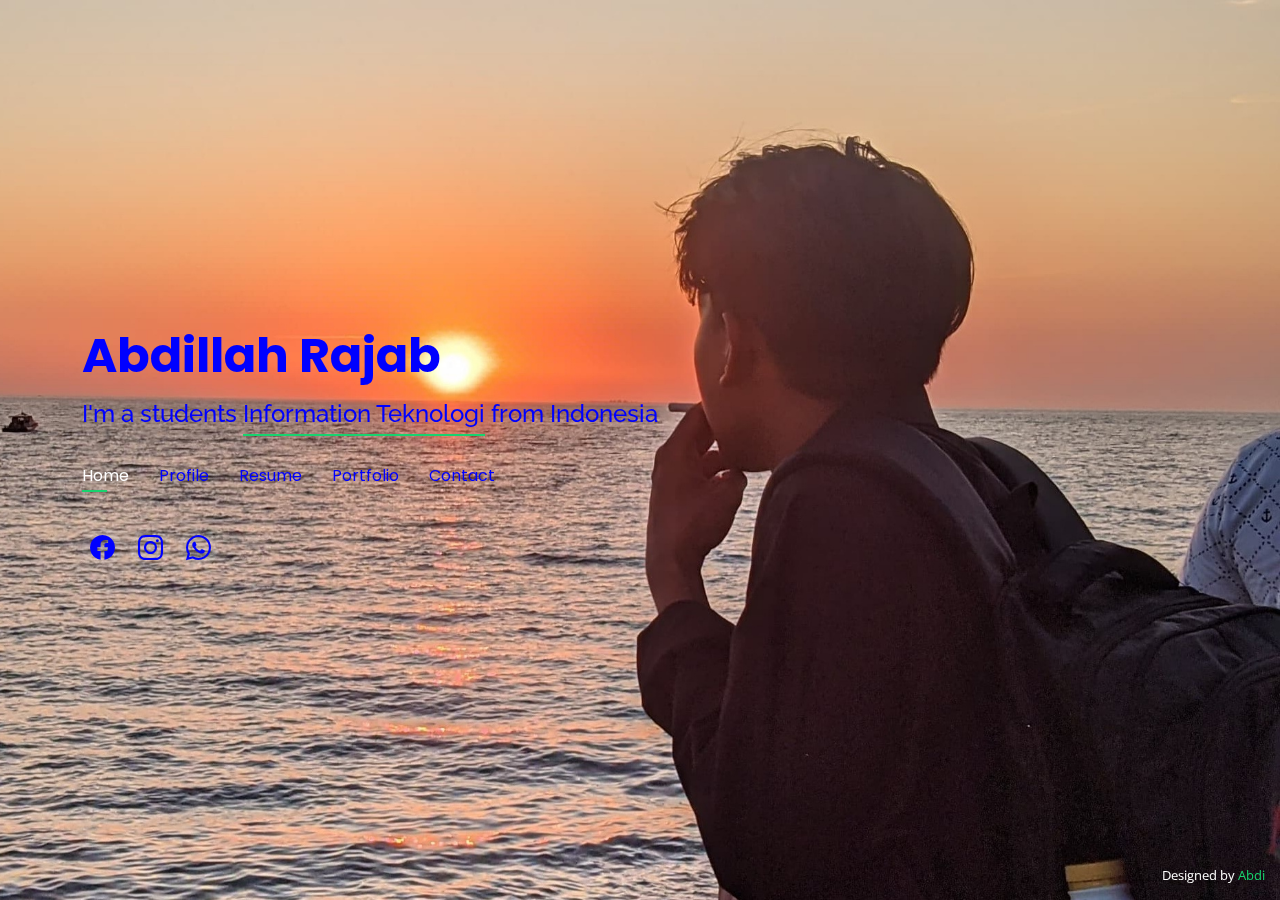
<file: index.html>
<!DOCTYPE html>
<html lang="en">

<head>
  <meta charset="utf-8">
  <meta content="width=device-width, initial-scale=1.0" name="viewport">

  <title>Abdillah Rajab</title>
  <meta content="" name="description">
  <meta content="" name="keywords">

  <!-- Favicons -->


  <!-- Google Fonts -->
  <link href="https://fonts.googleapis.com/css?family=Open+Sans:300,300i,400,400i,600,600i,700,700i|Raleway:300,300i,400,400i,500,500i,600,600i,700,700i|Poppins:300,300i,400,400i,500,500i,600,600i,700,700i" rel="stylesheet">

  <!-- Vendor CSS Files -->
  <link href="assets/vendor/bootstrap/css/bootstrap.min.css" rel="stylesheet">
  <link href="assets/vendor/bootstrap-icons/bootstrap-icons.css" rel="stylesheet">
  <link href="assets/vendor/boxicons/css/boxicons.min.css" rel="stylesheet">
  <link href="assets/vendor/glightbox/css/glightbox.min.css" rel="stylesheet">
  <link href="assets/vendor/remixicon/remixicon.css" rel="stylesheet">
  <link href="assets/vendor/swiper/swiper-bundle.min.css" rel="stylesheet">

  <!-- Template Main CSS File -->
  <link href="assets/css/style.css" rel="stylesheet">

</head>

<body>

  <!-- ======= Header ======= -->
  <header id="header">
    <div class="container">

      <h1><a href="index.html">Abdillah Rajab</a></h1>
      <h2>I'm a students <span>Information Teknologi</span> from Indonesia</h2>

      <nav id="navbar" class="navbar">
        <ul>
          <li><a class="nav-link active" href="#header">Home</a></li>
          <li><a class="nav-link" href="#about">Profile</a></li>
          <li><a class="nav-link" href="#resume">Resume</a></li>
          <li><a class="nav-link" href="#portfolio">Portfolio</a></li>
          <li><a class="nav-link" href="#contact">Contact</a></li>
        </ul>
        <i class="bi bi-list mobile-nav-toggle"></i>
      </nav><!-- .navbar -->

      <div class="social-links">
        <a href="https://www.facebook.com/samsung.realme.940" class="facebook"><i class="bi bi-facebook"></i></a>
        <a href="https://www.instagram.com/abdii_hris" class="instagram"><i class="bi bi-instagram"></i></a>
        <a href="https://wa.me/62882022921640" class="whatsapp"><i class="bi bi-whatsapp"></i></a>
      </div>

    </div>
  </header><!-- End Header -->

  <!-- ======= About Section ======= -->
  <section id="about" class="about">

    <!-- ======= About Me ======= -->
    <div class="about-me container">

      <div class="section-title">
        <h2>Profile</h2>
        <p>Abdillah Rajab</p>
      </div>

      <div class="row">
        <div class="col-lg-4" data-aos="fade-right">
          <img src="assets/img/me.jpg" class="img-fluid" alt="">
        </div>
        <div class="col-lg-8 pt-4 pt-lg-0 content" data-aos="fade-left">
          <h3>My Profile</h3>
      
          <div class="row">
            <div class="col-lg-6">
              <ul>
                <li><i class="bi bi-chevron-right"></i> <strong>Birthday:</strong> <span>30 August 2004</span></li>
                <li><i class="bi bi-chevron-right"></i> <strong>Website:</strong> <span>abdillah30.github.io</span></li>
                <li><i class="bi bi-chevron-right"></i> <strong>Phone:</strong> <span>0882022921640</span></li>
                <li><i class="bi bi-chevron-right"></i> <strong>City:</strong> <span>Indonesia,Sulawesi selatan,Pangkep</span></li>
              </ul>
            </div>
            <div class="col-lg-6">
              <ul>
                <li><i class="bi bi-chevron-right"></i> <strong>Age:</strong> <span>19</span></li>
                <li><i class="bi bi-chevron-right"></i> <strong>Education:</strong> <span>A Students</span></li>
                <li><i class="bi bi-chevron-right"></i> <strong>Email:</strong> <span>abdipkp26@gmail.com</span></li> 
              </ul>
            </div>
          </div>
          <p>
            Perkenalkan nama saya Abdillah Rajab Permana biasa dipanggil Abdi, saya berasal dari Pangkep, saya lulusan dari SMK Negeri 1 Pangkep, sekarang saya melanjutkan pendidikan saya di salah satu kampus merdeka yaitu Universitas Teknologi Akba Makassar, ini adalah tampilan website sederhana dari saya.
          </p>
          <p>
            Saya memiliki minat dan ambisi untuk menjadi seorang programer. Saya berkomitmen untuk terus belajar dan mengembangkan diri guna mencapai pencapaian-pencapaian baru dalam karier saya.
          </p>
        </div>
      </div>

    </div><!-- End About Me -->

    <!-- ======= Counts ======= -->
    

  </section><!-- End About Section -->

  <!-- ======= Resume Section ======= -->
  <section id="resume" class="resume">
    <div class="container">

      <div class="section-title">
        <h2>Resume</h2>
        <p>Check My Resume</p>
      </div>

      <div class="row">
        <div class="col-lg-6">
          <h3 class="resume-title">Rangkuman</h3>
          <div class="resume-item pb-0">
            <h4>Abdi</h4>
            <p><em>Ini adalah website sederhana yg bisa saya buat untuk mempublikasi diri saya sebagai mahasiswa dari universitas teknologi akba makassar.</em></p>
            <p>
            <ul>
              <li>Makassar,Indonesia</li>
              
              <li>unitama.ac.id</li>
            </ul>
            </p>
          </div>

          <h3 class="resume-title">Pendidikan</h3>
          <div class="resume-item">
            <h4>Desaigner</h4>
            <h5>2022 - 2023</h5>
            <p><em>Coreldraw, Canva, Photoshop</em></p>
            <p>Membuat sebuah karya dalam ilmu dibidang desain tidaklah mudah bagi seseorang yg tidak mempunyai keinginan yg tinggi dan mengenal hal hal baru</p>
          </div>
        </div>
        
        </div>
      </div>

    </div>
  </section><!-- End Resume Section -->

  <!-- ======= Portfolio Section ======= -->
  <section id="portfolio" class="portfolio">
    <div class="container">

      <div class="section-title">
        <h2>Portfolio</h2>
        <p>My Picture</p>
      </div>

      <div class="row">
        <div class="col-lg-12 d-flex justify-content-center">
          <ul id="portfolio-flters">
            <li data-filter="*" class="filter-active">All</li>
            <li data-filter=".filter-app">Coreldraw</li>
            <li data-filter=".filter-web">Canva</li>
	          <li data-filter=".filter-card">Photoshop</li>
          </ul>
        </div>
      </div>

      <div class="row portfolio-container">

        <div class="col-lg-4 col-md-6 portfolio-item filter-app">
          <div class="portfolio-wrap">
            <img src="assets/img/Desain/image (1).jpg" class="img-fluid" alt="">
            <div class="portfolio-info">
              <h4>Coreldraw 1</h4>
              <p>Coreldraw</p>
              <div class="portfolio-links">
                <a href="assets/img/Desain/image (1).jpg" data-gallery="portfolioGallery" class="portfolio-lightbox" title="App 1"><i class="bx bx-plus"></i></a>
                
              </div>
            </div>
          </div>
        </div>

        <div class="col-lg-4 col-md-6 portfolio-item filter-web">
          <div class="portfolio-wrap">
            <img src="assets/img/Desain/image (2).jpg" class="img-fluid" alt="">
            <div class="portfolio-info">
              <h4>Canva 1</h4>
              <p>Canva</p>
              <div class="portfolio-links">
                <a href="assets/img/Desain/image (2).jpg" data-gallery="portfolioGallery" class="portfolio-lightbox" title="Web 3"><i class="bx bx-plus"></i></a>
                
              </div>
            </div>
          </div>
        </div>

        <div class="col-lg-4 col-md-6 portfolio-item filter-app">
          <div class="portfolio-wrap">
            <img src="assets/img/Desain/image (3).jpg" class="img-fluid" alt="">
            <div class="portfolio-info">
              <h4>Coreldraw 2</h4>
              <p>Coreldraw</p>
              <div class="portfolio-links">
                <a href="assets/img/Desain/image (3).jpg" data-gallery="portfolioGallery" class="portfolio-lightbox" title="App 2"><i class="bx bx-plus"></i></a>
                
              </div>
            </div>
          </div>
        </div>

        <div class="col-lg-4 col-md-6 portfolio-item filter-card">
          <div class="portfolio-wrap">
            <img src="assets/img/Desain/image (4).jpg" class="img-fluid" alt="">
            <div class="portfolio-info">
              <h4>Photoshop 1</h4>
              <p>Photoshop</p>
              <div class="portfolio-links">
                <a href="assets/img/Desain/image (4).jpg" data-gallery="portfolioGallery" class="portfolio-lightbox" title="Card 2"><i class="bx bx-plus"></i></a>
                
              </div>
            </div>
          </div>
        </div>

        <div class="col-lg-4 col-md-6 portfolio-item filter-web">
          <div class="portfolio-wrap">
            <img src="assets/img/Desain/image (5).jpg" class="img-fluid" alt="">
            <div class="portfolio-info">
              <h4>Canva 2</h4>
              <p>Canva</p>
              <div class="portfolio-links">
                <a href="assets/img/Desain/image (5).jpg" data-gallery="portfolioGallery" class="portfolio-lightbox" title="Web 2"><i class="bx bx-plus"></i></a>
                
              </div>
            </div>
          </div>
        </div>

        <div class="col-lg-4 col-md-6 portfolio-item filter-app">
          <div class="portfolio-wrap">
            <img src="assets/img/Desain/image (6).jpg" class="img-fluid" alt="">
            <div class="portfolio-info">
              <h4>Coreldraw 3</h4>
              <p>Coreldraw</p>
              <div class="portfolio-links">
                <a href="assets/img/Desain/image (6).jpg" data-gallery="portfolioGallery" class="portfolio-lightbox" title="App 3"><i class="bx bx-plus"></i></a>
              
              </div>
            </div>
          </div>
        </div>

        <div class="col-lg-4 col-md-6 portfolio-item filter-card">
          <div class="portfolio-wrap">
            <img src="assets/img/Desain/image (7).jpg" class="img-fluid" alt="">
            <div class="portfolio-info">
              <h4>Photoshop 2</h4>
              <p>Photoshop</p>
              <div class="portfolio-links">
                <a href="assets/img/Desain/image (7).jpg" data-gallery="portfolioGallery" class="portfolio-lightbox" title="Card 1"><i class="bx bx-plus"></i></a>
                
              </div>
            </div>
          </div>
        </div>

        <div class="col-lg-4 col-md-6 portfolio-item filter-card">
          <div class="portfolio-wrap">
            <img src="assets/img/Desain/image (8).jpg" class="img-fluid" alt="">
            <div class="portfolio-info">
              <h4>Photoshop 3</h4>
              <p>Photoshop</p>
              <div class="portfolio-links">
                <a href="assets/img/Desain/image (8).jpg" data-gallery="portfolioGallery" class="portfolio-lightbox" title="Card 3"><i class="bx bx-plus"></i></a>
                
              </div>
            </div>
          </div>
        </div>

        <div class="col-lg-4 col-md-6 portfolio-item filter-web">
          <div class="portfolio-wrap">
            <img src="assets/img/Desain/image (9).jpg" class="img-fluid" alt="">
            <div class="portfolio-info">
              <h4>Canva 3</h4>
              <p>Canva</p>
              <div class="portfolio-links">
                <a href="assets/img/Desain/image (9).jpg" data-gallery="portfolioGallery" class="portfolio-lightbox" title="Web 3"><i class="bx bx-plus"></i></a>
                
              </div>
            </div>
          </div>
        </div>

      </div>

    </div>
  </section><!-- End Portfolio Section -->

  <!-- ======= Contact Section ======= -->
  <section id="contact" class="contact">
    <div class="container">

      <div class="section-title">
        <h2>Contact</h2>
        <p>Kontak saya</p>
      </div>

      <div class="row mt-2">

        <div class="col-md-6 d-flex align-items-stretch">
          <div class="info-box">
            <i class="bx bx-map"></i>
            <h3>Alamat saya</h3>
            <p>Pangkep,Makassar,Indonesia</p>
          </div>
        </div>

        <div class="col-md-6 mt-4 mt-md-0 d-flex align-items-stretch">
          <div class="info-box">
            <i class="bx bx-share-alt"></i>
            <h3>Sosial media</h3>
            <div class="social-links">
              <a href="https://www.facebook.com/samsung.realme.940" class="facebook"><i class="bi bi-facebook"></i></a>
              <a href="https://www.instagram.com/abdii_hris" class="instagram"><i class="bi bi-instagram"></i></a>
              <a href="https://wa.me/62882022921640" class="whatsapp"><i class="bi bi-whatsapp"></i></a>
            </div>
          </div>
        </div>

        <div class="col-md-6 mt-4 d-flex align-items-stretch">
          <div class="info-box">
            <i class="bx bx-envelope"></i>
            <h3>Email saya</h3>
            <p>abdipkp26@gmail.com</p>
          </div>
        </div>
        <div class="col-md-6 mt-4 d-flex align-items-stretch">
          <div class="info-box">
            <i class="bx bx-phone-call"></i>
            <h3>Telepon saya</h3>
            <p>0882022921640</p>
          </div>
        </div>
      </div>

      <form action="forms/contact.php" method="post" role="form" class="php-email-form mt-4">
        <div class="row">
          <div class="col-md-6 form-group">
            <input type="text" name="name" class="form-control" id="name" placeholder="Your Name" required>
          </div>
          <div class="col-md-6 form-group mt-3 mt-md-0">
            <input type="email" class="form-control" name="email" id="email" placeholder="Your Email" required>
          </div>
        </div>
        <div class="form-group mt-3">
          <input type="text" class="form-control" name="subject" id="subject" placeholder="Subject" required>
        </div>
        <div class="form-group mt-3">
          <textarea class="form-control" name="message" rows="5" placeholder="Message" required></textarea>
        </div>
        <div class="my-3">
          <div class="loading">Loading</div>
          <div class="error-message"></div>
          <div class="sent-message">Your message has been sent. Thank you!</div>
        </div>
        <div class="text-center"><button type="submit">Send Message</button></div>
      </form>

    </div>
  </section><!-- End Contact Section -->

  <div class="credits">
    Designed by <a href="https://www.instagram.com/abdii_hris">Abdi</a>
  </div>

  <!-- Vendor JS Files -->
  <script src="assets/vendor/purecounter/purecounter_vanilla.js"></script>
  <script src="assets/vendor/bootstrap/js/bootstrap.bundle.min.js"></script>
  <script src="assets/vendor/glightbox/js/glightbox.min.js"></script>
  <script src="assets/vendor/isotope-layout/isotope.pkgd.min.js"></script>
  <script src="assets/vendor/swiper/swiper-bundle.min.js"></script>
  <script src="assets/vendor/waypoints/noframework.waypoints.js"></script>
  <script src="assets/vendor/php-email-form/validate.js"></script>

  <!-- Template Main JS File -->
  <script src="assets/js/main.js"></script>

</body>

</html>
</file>
<file: assets/css/style.css>
/**
* Template Name: Personal
* Updated: Jan 09 2024 with Bootstrap v5.3.2
* Template URL: https://bootstrapmade.com/personal-free-resume-bootstrap-template/
* Author: BootstrapMade.com
* License: https://bootstrapmade.com/license/
*/

/*--------------------------------------------------------------
# General
--------------------------------------------------------------*/
body {
  font-family: "Open Sans", sans-serif;
  background-color: #040404;
  color: #fff;
  position: relative;
  background: transparent;
}

body::before {
  content: "";
  position: fixed;
  background: #040404 url("../img/bg6.jpg") top right no-repeat;
  background-size: cover;
  left: 0;
  right: 0;
  top: 0;
  height: 100vh;
  z-index: -1;
}

@media (min-width: 1024px) {
  body::before {
    background-attachment: fixed;
  }
}

a {
  color: #18d26e;
  text-decoration: none;
}

a:hover {
  color: #35e888;
  text-decoration: none;
}

h1,
h2,
h3,
h4,
h5,
h6 {
  font-family: "Raleway", sans-serif;
}

/*--------------------------------------------------------------
# Header
--------------------------------------------------------------*/
#header {
  transition: ease-in-out 0.3s;
  position: relative;
  height: 100vh;
  display: flex;
  align-items: center;
  z-index: 997;
  overflow-y: auto;
}

#header * {
  transition: ease-in-out 0.3s;
}

#header h1 {
  font-size: 48px;
  margin: 0;
  padding: 0;
  line-height: 1;
  font-weight: 700;
  font-family: "Poppins", sans-serif;
}

#header h1 a,
#header h1 a:hover {
  color: blue;
  line-height: 1;
  display: inline-block;
}

#header h2 {
  font-size: 24px;
  margin-top: 20px;
  color: blue;
}

#header h2 span {
  color: blue;
  border-bottom: 2px solid #18d26e;
  padding-bottom: 6px;
}

#header img {
  padding: 0;
  margin: 0;
}

#header .social-links {
  margin-top: 40px;
  display: flex;
}

#header .social-links a {
  font-size: 25px;
  display: flex;
  justify-content: center;
  align-items: center;
  background: rgba(255, 255, 255, 0.1);
  color: blue;
  line-height: 1;
  margin-right: 8px;
  border-radius: 50%;
  width: 40px;
  height: 40px;
}

#header .social-links a:hover {
  background: #18d26e;
}

@media (max-width: 992px) {
  #header h1 {
    font-size: 36px;
  }

  #header h2 {
    font-size: 20px;
    line-height: 30px;
  }

  #header .social-links {
    margin-top: 15px;
  }

  #header .container {
    display: flex;
    flex-direction: column;
    align-items: center;
  }
}

/* Header Top */
#header.header-top {
  height: 80px;
  position: fixed;
  left: 0;
  top: 0;
  right: 0;
  background: rgba(0, 0, 0, 0.9);
}

#header.header-top .social-links,
#header.header-top h2 {
  display: none;
}

#header.header-top h1 {
  margin-right: auto;
  font-size: 36px;
}

#header.header-top img {
  max-height: 60px;
  margin-right: 20px !important;
}

#header.header-top .container {
  display: flex;
  align-items: center;
}

#header.header-top .navbar {
  margin: 0;
}

@media (max-width: 768px) {
  #header.header-top {
    height: 60px;
  }

  #header.header-top h1 {
    font-size: 26px;
  }
}

/*--------------------------------------------------------------
# Navigation Menu
--------------------------------------------------------------*/
/**
* Desktop Navigation 
*/
.navbar {
  padding: 0;
  margin-top: 35px;
}

.navbar ul {
  margin: 0;
  padding: 0;
  display: flex;
  list-style: none;
  align-items: center;
}

.navbar li {
  position: relative;
}

.navbar li+li {
  margin-left: 30px;
}

.navbar a,
.navbar a:focus {
  display: flex;
  align-items: center;
  justify-content: space-between;
  padding: 0;
  font-family: "Poppins", sans-serif;
  font-size: 16px;
  font-weight: 400;
  color: blue;
  /* color: rgba(255, 255, 255, 0.7); */
  white-space: nowrap;
  transition: 0.3s;
}

.navbar a i,
.navbar a:focus i {
  font-size: 12px;
  line-height: 0;
  margin-left: 5px;
}

.navbar a:before {
  content: "";
  position: absolute;
  width: 0;
  height: 2px;
  bottom: -4px;
  left: 0;
  background-color: #18d26e;
  visibility: hidden;
  width: 0px;
  transition: all 0.3s ease-in-out 0s;
}

.navbar a:hover:before,
.navbar li:hover>a:before,
.navbar .active:before {
  visibility: visible;
  width: 25px;
}

.navbar a:hover,
.navbar .active,
.navbar .active:focus,
.navbar li:hover>a {
  color: #fff;
}

/**
* Mobile Navigation 
*/
.mobile-nav-toggle {
  color: #fff;
  font-size: 28px;
  cursor: pointer;
  display: none;
  line-height: 0;
  transition: 0.5s;
  position: fixed;
  right: 15px;
  top: 15px;
}

@media (max-width: 991px) {
  .mobile-nav-toggle {
    display: block;
  }

  .navbar ul {
    display: none;
  }
}

.navbar-mobile {
  position: fixed;
  overflow: hidden;
  top: 0;
  right: 0;
  left: 0;
  bottom: 0;
  background: rgba(0, 0, 0, 0.9);
  transition: 0.3s;
  z-index: 999;
  margin-top: 0;
}

.navbar-mobile .mobile-nav-toggle {
  position: absolute;
  top: 15px;
  right: 15px;
}

.navbar-mobile ul {
  display: block;
  position: absolute;
  top: 55px;
  right: 15px;
  bottom: 45px;
  left: 15px;
  padding: 10px 0;
  overflow-y: auto;
  transition: 0.3s;
  border: 2px solid rgba(255, 255, 255, 0.2);
}

.navbar-mobile li {
  padding: 12px 20px;
}

.navbar-mobile li+li {
  margin: 0;
}

.navbar-mobile a,
.navbar-mobile a:focus {
  font-size: 16px;
  position: relative;
}

/*--------------------------------------------------------------
# Sections General
--------------------------------------------------------------*/
section {
  overflow: hidden;
  position: absolute;
  width: 100%;
  top: 140px;
  bottom: 100%;
  opacity: 0;
  transition: ease-in-out 0.4s;
  z-index: 2;
}

section.section-show {
  top: 100px;
  bottom: auto;
  opacity: 1;
  padding-bottom: 45px;
}

section .container {
  background: rgba(0, 0, 0, 0.9);
  padding: 30px;
}

@media (max-width: 768px) {
  section {
    top: 120px;
  }

  section.section-show {
    top: 80px;
  }
}

.section-title h2 {
  font-size: 14px;
  font-weight: 500;
  padding: 0;
  line-height: 1px;
  margin: 0 0 20px 0;
  letter-spacing: 2px;
  text-transform: uppercase;
  color: #aaaaaa;
  font-family: "Poppins", sans-serif;
}

.section-title h2::after {
  content: "";
  width: 120px;
  height: 1px;
  display: inline-block;
  background: #4ceb95;
  margin: 4px 10px;
}

.section-title p {
  margin: 0;
  margin: -15px 0 15px 0;
  font-size: 36px;
  font-weight: 700;
  text-transform: uppercase;
  font-family: "Poppins", sans-serif;
  color: #fff;
}

/*--------------------------------------------------------------
# About
--------------------------------------------------------------*/
.about-me .content h3 {
  font-weight: 700;
  font-size: 26px;
  color: #18d26e;
}

.about-me .content ul {
  list-style: none;
  padding: 0;
}

.about-me .content ul li {
  margin-bottom: 20px;
  display: flex;
  align-items: center;
}

.about-me .content ul strong {
  margin-right: 10px;
}

.about-me .content ul i {
  font-size: 16px;
  margin-right: 5px;
  color: #18d26e;
  line-height: 0;
}

.about-me .content p:last-child {
  margin-bottom: 0;
}

/*--------------------------------------------------------------
# Counts
--------------------------------------------------------------*/
.counts {
  padding: 70px 0 60px;
}

.counts .count-box {
  padding: 30px 30px 25px 30px;
  width: 100%;
  position: relative;
  text-align: center;
  background: rgba(255, 255, 255, 0.08);
}

.counts .count-box i {
  position: absolute;
  top: -25px;
  left: 50%;
  transform: translateX(-50%);
  font-size: 24px;
  background: rgba(255, 255, 255, 0.1);
  padding: 12px;
  color: #18d26e;
  border-radius: 50px;
  line-height: 0;
}

.counts .count-box span {
  font-size: 36px;
  display: block;
  font-weight: 600;
  color: #fff;
}

.counts .count-box p {
  padding: 0;
  margin: 0;
  font-family: "Raleway", sans-serif;
  font-size: 14px;
}

/*--------------------------------------------------------------
# Skills
--------------------------------------------------------------*/
.skills .progress {
  height: 60px;
  display: block;
  background: none;
  border-radius: 0;
}

.skills .progress .skill {
  padding: 10px 0;
  margin: 0;
  text-transform: uppercase;
  display: block;
  font-weight: 600;
  font-family: "Poppins", sans-serif;
  color: #fff;
}

.skills .progress .skill .val {
  float: right;
  font-style: normal;
}

.skills .progress-bar-wrap {
  background: rgba(255, 255, 255, 0.2);
}

.skills .progress-bar {
  width: 1px;
  height: 10px;
  transition: 0.9s;
  background-color: #18d26e;
}

/*--------------------------------------------------------------
# Interests
--------------------------------------------------------------*/
.interests .icon-box {
  display: flex;
  align-items: center;
  padding: 20px;
  background: rgba(255, 255, 255, 0.08);
  transition: ease-in-out 0.3s;
}

.interests .icon-box i {
  font-size: 32px;
  padding-right: 10px;
  line-height: 1;
}

.interests .icon-box h3 {
  font-weight: 700;
  margin: 0;
  padding: 0;
  line-height: 1;
  font-size: 16px;
  color: #fff;
}

.interests .icon-box:hover {
  background: rgba(255, 255, 255, 0.12);
}

/*--------------------------------------------------------------
# Testimonials
--------------------------------------------------------------*/
.testimonials .testimonials-carousel,
.testimonials .testimonials-slider {
  overflow: hidden;
}

.testimonials .testimonial-item {
  box-sizing: content-box;
  min-height: 320px;
}

.testimonials .testimonial-item .testimonial-img {
  width: 90px;
  border-radius: 50%;
  margin: -40px 0 0 40px;
  position: relative;
  z-index: 2;
  border: 6px solid rgba(255, 255, 255, 0.12);
}

.testimonials .testimonial-item h3 {
  font-size: 18px;
  font-weight: bold;
  margin: 10px 0 5px 45px;
  color: #fff;
}

.testimonials .testimonial-item h4 {
  font-size: 14px;
  color: #999;
  margin: 0 0 0 45px;
}

.testimonials .testimonial-item .quote-icon-left,
.testimonials .testimonial-item .quote-icon-right {
  color: rgba(255, 255, 255, 0.25);
  font-size: 26px;
}

.testimonials .testimonial-item .quote-icon-left {
  display: inline-block;
  left: -5px;
  position: relative;
}

.testimonials .testimonial-item .quote-icon-right {
  display: inline-block;
  right: -5px;
  position: relative;
  top: 10px;
}

.testimonials .testimonial-item p {
  font-style: italic;
  margin: 0 15px 0 15px;
  padding: 20px 20px 60px 20px;
  background: rgba(255, 255, 255, 0.1);
  position: relative;
  border-radius: 6px;
  position: relative;
  z-index: 1;
}

.testimonials .swiper-pagination {
  margin-top: 20px;
  position: relative;
}

.testimonials .swiper-pagination .swiper-pagination-bullet {
  width: 12px;
  height: 12px;
  opacity: 1;
  background-color: rgba(255, 255, 255, 0.3);
}

.testimonials .swiper-pagination .swiper-pagination-bullet-active {
  background-color: #18d26e;
}

/*--------------------------------------------------------------
# Resume
--------------------------------------------------------------*/
.resume .resume-title {
  font-size: 26px;
  font-weight: 700;
  margin-top: 20px;
  margin-bottom: 20px;
  color: #fff;
}

.resume .resume-item {
  padding: 0 0 20px 20px;
  margin-top: -2px;
  border-left: 2px solid rgba(255, 255, 255, 0.2);
  position: relative;
}

.resume .resume-item h4 {
  line-height: 18px;
  font-size: 18px;
  font-weight: 600;
  text-transform: uppercase;
  font-family: "Poppins", sans-serif;
  color: #18d26e;
  margin-bottom: 10px;
}

.resume .resume-item h5 {
  font-size: 16px;
  background: rgba(255, 255, 255, 0.15);
  padding: 5px 15px;
  display: inline-block;
  font-weight: 600;
  margin-bottom: 10px;
}

.resume .resume-item ul {
  padding-left: 20px;
}

.resume .resume-item ul li {
  padding-bottom: 10px;
}

.resume .resume-item:last-child {
  padding-bottom: 0;
}

.resume .resume-item::before {
  content: "";
  position: absolute;
  width: 16px;
  height: 16px;
  border-radius: 50px;
  left: -9px;
  top: 0;
  background: #18d26e;
  border: 2px solid #18d26e;
}

/*--------------------------------------------------------------
# Services
--------------------------------------------------------------*/
.services .icon-box {
  text-align: center;
  background: rgba(204, 204, 204, 0.1);
  padding: 80px 20px;
  transition: all ease-in-out 0.3s;
}

.services .icon-box .icon {
  margin: 0 auto;
  width: 64px;
  height: 64px;
  background: #18d26e;
  border-radius: 5px;
  transition: all 0.3s ease-out 0s;
  display: flex;
  align-items: center;
  justify-content: center;
  margin-bottom: 20px;
  transform-style: preserve-3d;
}

.services .icon-box .icon i {
  color: #fff;
  font-size: 28px;
}

.services .icon-box .icon::before {
  position: absolute;
  content: "";
  left: -8px;
  top: -8px;
  height: 100%;
  width: 100%;
  background: rgba(255, 255, 255, 0.15);
  border-radius: 5px;
  transition: all 0.3s ease-out 0s;
  transform: translateZ(-1px);
}

.services .icon-box h4 {
  font-weight: 700;
  margin-bottom: 15px;
  font-size: 24px;
}

.services .icon-box h4 a {
  color: #fff;
}

.services .icon-box p {
  line-height: 24px;
  font-size: 14px;
  margin-bottom: 0;
}

.services .icon-box:hover {
  background: #18d26e;
  border-color: #18d26e;
}

.services .icon-box:hover .icon {
  background: #fff;
}

.services .icon-box:hover .icon i {
  color: #18d26e;
}

.services .icon-box:hover .icon::before {
  background: #35e888;
}

.services .icon-box:hover h4 a,
.services .icon-box:hover p {
  color: #fff;
}

/*--------------------------------------------------------------
# Portfolio
--------------------------------------------------------------*/
.portfolio .portfolio-item {
  margin-bottom: 30px;
}

.portfolio #portfolio-flters {
  padding: 0;
  margin: 0 auto 15px auto;
  list-style: none;
  text-align: center;
  border-radius: 50px;
  padding: 2px 15px;
}

.portfolio #portfolio-flters li {
  cursor: pointer;
  display: inline-block;
  padding: 8px 16px 10px 16px;
  font-size: 14px;
  font-weight: 600;
  line-height: 1;
  text-transform: uppercase;
  color: #fff;
  background: rgba(255, 255, 255, 0.1);
  margin: 0 3px 10px 3px;
  transition: all 0.3s ease-in-out;
  border-radius: 4px;
}

.portfolio #portfolio-flters li:hover,
.portfolio #portfolio-flters li.filter-active {
  background: #18d26e;
}

.portfolio #portfolio-flters li:last-child {
  margin-right: 0;
}

.portfolio .portfolio-wrap {
  transition: 0.3s;
  position: relative;
  overflow: hidden;
  z-index: 1;
  background: rgba(0, 0, 0, 0.6);
}

.portfolio .portfolio-wrap::before {
  content: "";
  background: rgba(0, 0, 0, 0.6);
  position: absolute;
  left: 30px;
  right: 30px;
  top: 30px;
  bottom: 30px;
  transition: all ease-in-out 0.3s;
  z-index: 2;
  opacity: 0;
}

.portfolio .portfolio-wrap .portfolio-info {
  opacity: 0;
  position: absolute;
  top: 0;
  left: 0;
  right: 0;
  bottom: 0;
  text-align: center;
  z-index: 3;
  transition: all ease-in-out 0.3s;
  display: flex;
  flex-direction: column;
  justify-content: center;
  align-items: center;
}

.portfolio .portfolio-wrap .portfolio-info::before {
  display: block;
  content: "";
  width: 48px;
  height: 48px;
  position: absolute;
  top: 35px;
  left: 35px;
  border-top: 3px solid #fff;
  border-left: 3px solid #fff;
  transition: all 0.5s ease 0s;
  z-index: 9994;
}

.portfolio .portfolio-wrap .portfolio-info::after {
  display: block;
  content: "";
  width: 48px;
  height: 48px;
  position: absolute;
  bottom: 35px;
  right: 35px;
  border-bottom: 3px solid #fff;
  border-right: 3px solid #fff;
  transition: all 0.5s ease 0s;
  z-index: 9994;
}

.portfolio .portfolio-wrap .portfolio-info h4 {
  font-size: 20px;
  color: #fff;
  font-weight: 600;
}

.portfolio .portfolio-wrap .portfolio-info p {
  color: #ffffff;
  font-size: 14px;
  text-transform: uppercase;
  padding: 0;
  margin: 0;
}

.portfolio .portfolio-wrap .portfolio-links {
  text-align: center;
  z-index: 4;
}

.portfolio .portfolio-wrap .portfolio-links a {
  color: #fff;
  margin: 0 2px;
  font-size: 28px;
  display: inline-block;
  transition: 0.3s;
}

.portfolio .portfolio-wrap .portfolio-links a:hover {
  color: #63eda3;
}

.portfolio .portfolio-wrap:hover::before {
  top: 0;
  left: 0;
  right: 0;
  bottom: 0;
  opacity: 1;
}

.portfolio .portfolio-wrap:hover .portfolio-info {
  opacity: 1;
}

.portfolio .portfolio-wrap:hover .portfolio-info::before {
  top: 15px;
  left: 15px;
}

.portfolio .portfolio-wrap:hover .portfolio-info::after {
  bottom: 15px;
  right: 15px;
}

/*--------------------------------------------------------------
# Portfolio Details
--------------------------------------------------------------*/
.portfolio-details {
  padding-top: 40px;
  background: rgba(0, 0, 0, 0.8);
  position: fixed;
  left: 0;
  right: 0;
  top: 0;
  bottom: 0;
  overflow-y: auto;
}

.portfolio-details .container {
  padding-top: 20px;
  padding-bottom: 40px;
}

.portfolio-details .portfolio-title {
  font-size: 26px;
  font-weight: 700;
  margin-bottom: 20px;
}

.portfolio-details .portfolio-info {
  padding-top: 45px;
}

.portfolio-details .portfolio-info h3 {
  font-size: 22px;
  font-weight: 400;
  margin-bottom: 20px;
}

.portfolio-details .portfolio-info ul {
  list-style: none;
  padding: 0;
  font-size: 15px;
}

.portfolio-details .portfolio-info ul li+li {
  margin-top: 10px;
}

.portfolio-details .portfolio-info p {
  font-size: 15px;
  padding: 15px 0 0 0;
}

@media (max-width: 992px) {
  .portfolio-details .portfolio-info {
    padding-top: 20px;
  }
}

.portfolio-details .swiper-pagination {
  margin-top: 20px;
  position: relative;
}

.portfolio-details .swiper-pagination .swiper-pagination-bullet {
  width: 12px;
  height: 12px;
  opacity: 1;
  background-color: rgba(255, 255, 255, 0.3);
}

.portfolio-details .swiper-pagination .swiper-pagination-bullet-active {
  background-color: #18d26e;
}

/*--------------------------------------------------------------
# Contact
--------------------------------------------------------------*/
.contact .info-box {
  color: #444444;
  padding: 20px;
  width: 100%;
  background: rgba(255, 255, 255, 0.08);
}

.contact .info-box i.bx {
  font-size: 24px;
  color: #18d26e;
  border-radius: 50%;
  padding: 14px;
  float: left;
  background: rgba(255, 255, 255, 0.1);
}

.contact .info-box h3 {
  font-size: 20px;
  color: rgba(255, 255, 255, 0.5);
  font-weight: 700;
  margin: 10px 0 8px 68px;
}

.contact .info-box p {
  padding: 0;
  color: #fff;
  line-height: 24px;
  font-size: 14px;
  margin: 0 0 0 68px;
}

.contact .info-box .social-links {
  margin: 5px 0 0 68px;
  display: flex;
}

.contact .info-box .social-links a {
  font-size: 18px;
  display: inline-block;
  color: #fff;
  line-height: 1;
  margin-right: 12px;
  transition: 0.3s;
}

.contact .info-box .social-links a:hover {
  color: #18d26e;
}

.contact .php-email-form {
  padding: 30px;
  background: rgba(255, 255, 255, 0.08);
}

.contact .php-email-form .error-message {
  display: none;
  background: rgba(255, 255, 255, 0.08);
  background: #ed3c0d;
  text-align: left;
  padding: 15px;
  font-weight: 600;
}

.contact .php-email-form .error-message br+br {
  margin-top: 25px;
}

.contact .php-email-form .sent-message {
  display: none;
  background: rgba(255, 255, 255, 0.08);
  background: #18d26e;
  text-align: center;
  padding: 15px;
  font-weight: 600;
}

.contact .php-email-form .loading {
  display: none;
  background: rgba(255, 255, 255, 0.08);
  text-align: center;
  padding: 15px;
}

.contact .php-email-form .loading:before {
  content: "";
  display: inline-block;
  border-radius: 50%;
  width: 24px;
  height: 24px;
  margin: 0 10px -6px 0;
  border: 3px solid #18d26e;
  border-top-color: #eee;
  animation: animate-loading 1s linear infinite;
}

.contact .php-email-form input,
.contact .php-email-form textarea {
  border-radius: 0;
  box-shadow: none;
  font-size: 14px;
  background: rgba(255, 255, 255, 0.08);
  border: 0;
  transition: 0.3s;
  color: #fff;
}

.contact .php-email-form input:focus,
.contact .php-email-form textarea:focus {
  background-color: rgba(255, 255, 255, 0.11);
}

.contact .php-email-form input::-moz-placeholder,
.contact .php-email-form textarea::-moz-placeholder {
  color: rgba(255, 255, 255, 0.3);
  opacity: 1;
}

.contact .php-email-form input::placeholder,
.contact .php-email-form textarea::placeholder {
  color: rgba(255, 255, 255, 0.3);
  opacity: 1;
}

.contact .php-email-form input {
  padding: 10px 15px;
}

.contact .php-email-form textarea {
  padding: 12px 15px;
}

.contact .php-email-form button[type=submit] {
  background: #18d26e;
  border: 0;
  padding: 10px 30px;
  color: #fff;
  transition: 0.4s;
  border-radius: 4px;
}

.contact .php-email-form button[type=submit]:hover {
  background: #15bb62;
}

@keyframes animate-loading {
  0% {
    transform: rotate(0deg);
  }

  100% {
    transform: rotate(360deg);
  }
}

/*--------------------------------------------------------------
# Credits
--------------------------------------------------------------*/
.credits {
  position: fixed;
  right: 0;
  left: 0;
  bottom: 0;
  padding: 15px;
  text-align: right;
  font-size: 13px;
  color: #fff;
  z-index: 999999;
}

@media (max-width: 992px) {
  .credits {
    text-align: center;
    padding: 10px;
    background: rgba(0, 0, 0, 0.8);
  }
}

.credits a {
  color: #18d26e;
  transition: 0.3s;
}

.credits a:hover {
  color: #fff;
}
</file>
